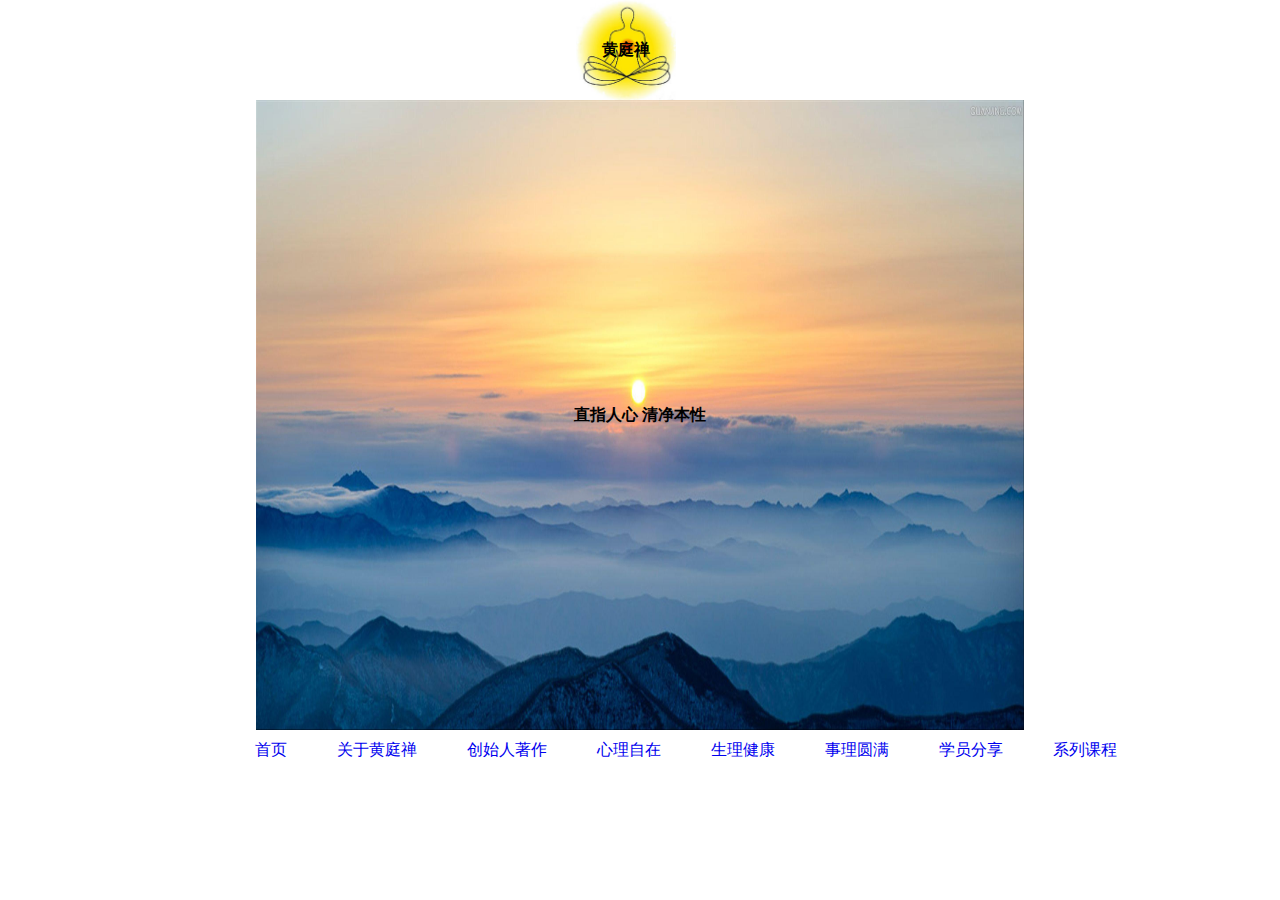
<file: views/index.html>
<!DOCTYPE html>
<html>
<head>
	<title></title>
	<style type="text/css">
		*{
			padding:0;
			margin:0;
		}
		html,body{
			height:100%;
			width:100%;
			background-color: white;
		}
		#container{
			height:100%;
			width:100%;	
		}
		div#img{
			background-image: url("/static/img/htz.jpg");
			background-position: center;
			width:100px;
			height:100px;
			background-repeat: no-repeat;
			background-size: 100% 100%;
			text-align: center;
			display:table;
			margin-left: 45%;
		}
		div#s2{
			background-image: url("/static/img/s2.jpg");
			width:60%;
			height:70%;
			margin-left: 20%;
			background-repeat: no-repeat;
			background-size: 100% 100%;
			text-align: center;
			display:table;
		}
		ul{
			list-style-type: none;
			margin-left: 18%;
			margin-top: 10px;
		}
		li{
			float: left;
		}
		a{
			text-decoration: none;
			padding-right: 25px;
			padding-left: 25px;
			text-align: center;
			display: block;
		}

		a:visited{
			color: black;
			background-color: blue;	
		}
		a:hover{
			color: white;
			background-color: red;
		}
		
	</style>
</head>
<body>
	<div id="container">
		<div id="img">
			<div style="display: table-cell;vertical-align: middle;">
				<h4>黄庭禅</h4>
			</div>
		</div>	

		<div id="s2">
			<div style="display: table-cell;vertical-align: middle;">
				<h4>直指人心  清净本性</h4>
			</div>
		</div>
		<div id="s3">
			<ul>
				<li><a href="/#">首页</a></li>
				<li><a href="/about">关于黄庭禅</a></li>
				<li><a href="/works">创始人著作</a></li>
				<li><a href="/music">心理自在</a></li>
				<li><a href="#">生理健康</a></li>
				<li><a href="#">事理圆满</a></li>
				<li><a href="#">学员分享</a></li>
				<li><a href="#">系列课程</a></li>
			</ul>
		</div>
	</div>
</body>
</html>
</file>
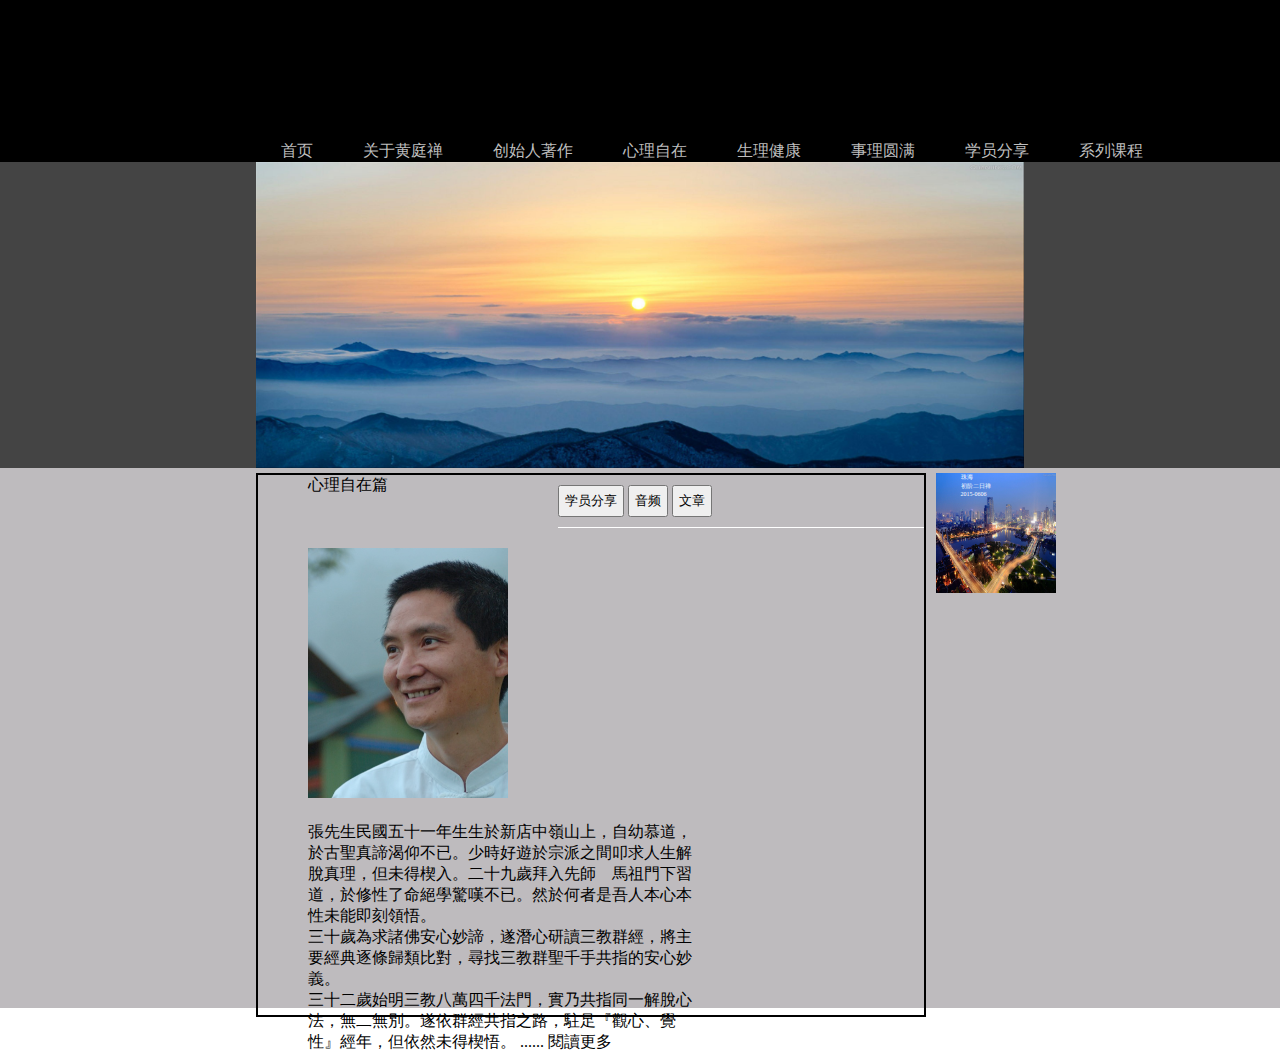
<file: views/about.html>
<!DOCTYPE html>
<html>
<head>
	<title></title>
	<style type="text/css">
		*{
			padding:0;
			margin:0;
		}
		html,body{
			height:100%;
			width:100%;
		}
		div#s1{
			background-color: black;
			width:100%;
			height:18%;
			background-repeat: no-repeat;
			background-size: 100% 100%;
			display:table;
			padding-left: 20%;

		}
		ul{
			display: table-cell;
			vertical-align:bottom;	
			list-style-type: none;
			margin-left: 18%;
			margin-top: 10px;
		}
		li{
			float: left;
		}
		a{
			text-decoration: none;
			padding-right: 25px;
			padding-left: 25px;
			text-align: center;
			display: block;
			color: #bebebe;
		}
		a:hover{
			color: white;
			background-color: red;
		}

		div#s2{
			background-image: url("/static/img/s2.jpg");
			height: 100%;
			width: 60%;
			margin-left: 20%;
			background-size: 100% 100%;
		}
		div#s2_wrap{
			background-color: #444444;
			height: 34%;
			width: 100%;
		}
		div#s3_wrap{
			background-color: #bebbbe;
			height: 60%;
			width: 100%;
		}
		div#s3_content{
			margin-top:5px;
			float: left;
			margin-left: 20%;
			width: 52%;
			border-style:solid;
			border-width: 2px;
			border-color: black;
			height: 100%;
			/*background-color: #bebbbe;*/
		}
		#s3_side{
			margin-left: 10px;
			float: left;
			width:70px;
			height: 120px;
			margin-top:5px;
			background-size: 100% 100%;
			background-image: url("/static/img/beijing.jpg");
		}
	</style>
</head>
<body>
	<div id="s1">
		<ul>
			<li><a href="/#">首页</a></li>
			<li><a href="/about">关于黄庭禅</a></li>
			<li><a href="#">创始人著作</a></li>
			<li><a href="#">心理自在</a></li>
			<li><a href="#">生理健康</a></li>
			<li><a href="#">事理圆满</a></li>
			<li><a href="#">学员分享</a></li>
			<li><a href="#">系列课程</a></li>
		</ul>
	</div>

	<div id="s2_wrap">
		<div id="s2">
		</div>
	</div>
	<div id="s3_wrap">
		<div id="s3_content">
			<div id="title">
				<div style="float:left;margin-left: 50px;">心理自在篇
				</div>
				<div style="padding-top: 10px;padding-bottom: 10px;margin-left: 300px;float:float;border-bottom-style: solid;border-width: 1px;border-color: white;">
					<button style="padding:5px;">学员分享</button>
					<button style="padding:5px;"  onclick="show_redios();">音频</button>
					<button style="padding:5px;" onclick="show_articles();">文章</button>
				</div>
				<div id="ar" style="display:none;padding-top: 10px;padding-bottom: 10px;padding-left: 300px;border-bottom-style: solid;border-width: 1px;border-color: white;">
					<button style="padding:5px;">学员分享</button>
					<button style="padding:5px;">音频</button>
					<button style="padding:5px;">文章</button>
				</div>	
				<div id="rd" style="display:none;padding-top: 10px;padding-bottom: 10px;padding-left: 300px;border-bottom-style: solid;border-width: 1px;border-color: white;">
					<button style="padding:5px;">音频</button>
					<button style="padding:5px;">音频</button>
					<button style="padding:5px;">文章</button>
				</div>

				<div id="img" style="float:left;">
					<img src="/static/img/zhang.jpg" style="width:200px;height:250px;margin-left: 50px;margin-top: 20px;">
				</div>
				<div style="float:left;width:60%;margin-left: 50px;margin-top: 20px;">
					<p >
						張先生民國五十一年生生於新店中嶺山上，自幼慕道，於古聖真諦渴仰不已。少時好遊於宗派之間叩求人生解脫真理，但未得楔入。二十九歲拜入先師　馬祖門下習道，於修性了命絕學驚嘆不已。然於何者是吾人本心本性未能即刻領悟。
						<br>
						三十歲為求諸佛安心妙諦，遂潛心研讀三教群經，將主要經典逐條歸類比對，尋找三教群聖千手共指的安心妙義。
						<br>
						三十二歲始明三教八萬四千法門，實乃共指同一解脫心法，無二無別。遂依群經共指之路，駐足『觀心、覺性』經年，但依然未得楔悟。
						...... 閱讀更多
					</p>
				</div>
			</div>
			<div style="clear:both;"></div>	
		</div>

		<a href="/" id="s3_side">
			<div style="font-size:0.3em;color:white;margin: 0;padding:0; text-align: left;width:70px;">
				珠海<br>
				初阶二日禅<br>
				2015-0606
			</div>
		</a>		
	</div>

	<script type="text/javascript" src="/static/js/jquery.min.js"></script>
	<script type="text/javascript" src="/static/js/main.js"></script>
</body>
</html>
</file>
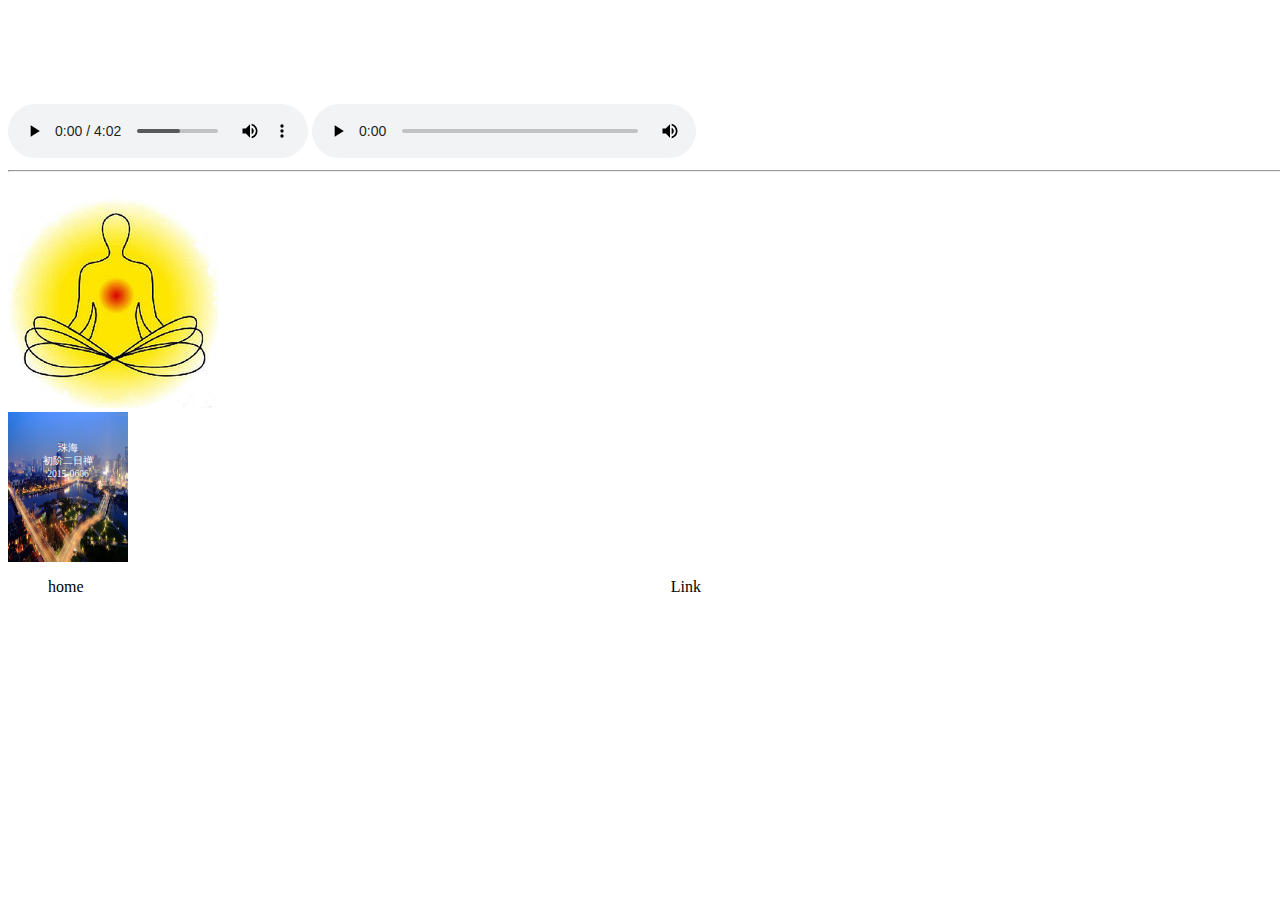
<file: views/work.html>
<!DOCTYPE html>
<html>
<head>
	<title>works</title>
	<style type="text/css">

		body{
			width: 100%;
			height: 100%;
		}
		video{
			width: 30%;
			height:30%;
		}
		#bc{
			background-image: url("/static/img/beijing.jpg");
			width: 120px;
			height: 120px;
			background-size: 100% 100%;
			padding-top:30px;
			color: white;
			font-size: 0.6em;
			text-align: center;
		}
		a.nav_item{
			display: inline-block;
			text-decoration: none;
			background-color: gray;
			padding: 20px;
			margin: -5px;
			position: relative;
			font-weight: 500;
			box-sizing: border-box;
		}


		li{
			display: table-cell;
			width: 1%;
		}

	</style>
</head>
<body>

	<audio controls="controls">
		Your browser does not support the audio element.
		<source src="/static/audio.mp3" type="audio/mpeg"/>
	</audio>

	<video controls="controls">
		<source src="/static/movie.ogg"/>
	</video>
	<hr>
	<br>
	<a title="this is a test text" href="javascript:history.go(-1);"> <img src="/static/img/htz.jpg" alt="this is a test text"></a>

	<a href="/" style="	text-decoration: none;">
		<div id="bc">
			珠海<br/>
			初阶二日禅<br/>
			2015-0606
		</div>
	</a>

	<ul>
		<li>home</li>
		<li>Link</li>
	</ul>
	<script type="text/javascript" src="/static/js/jquery.min.js"></script>
</body>
</html>
</file>
